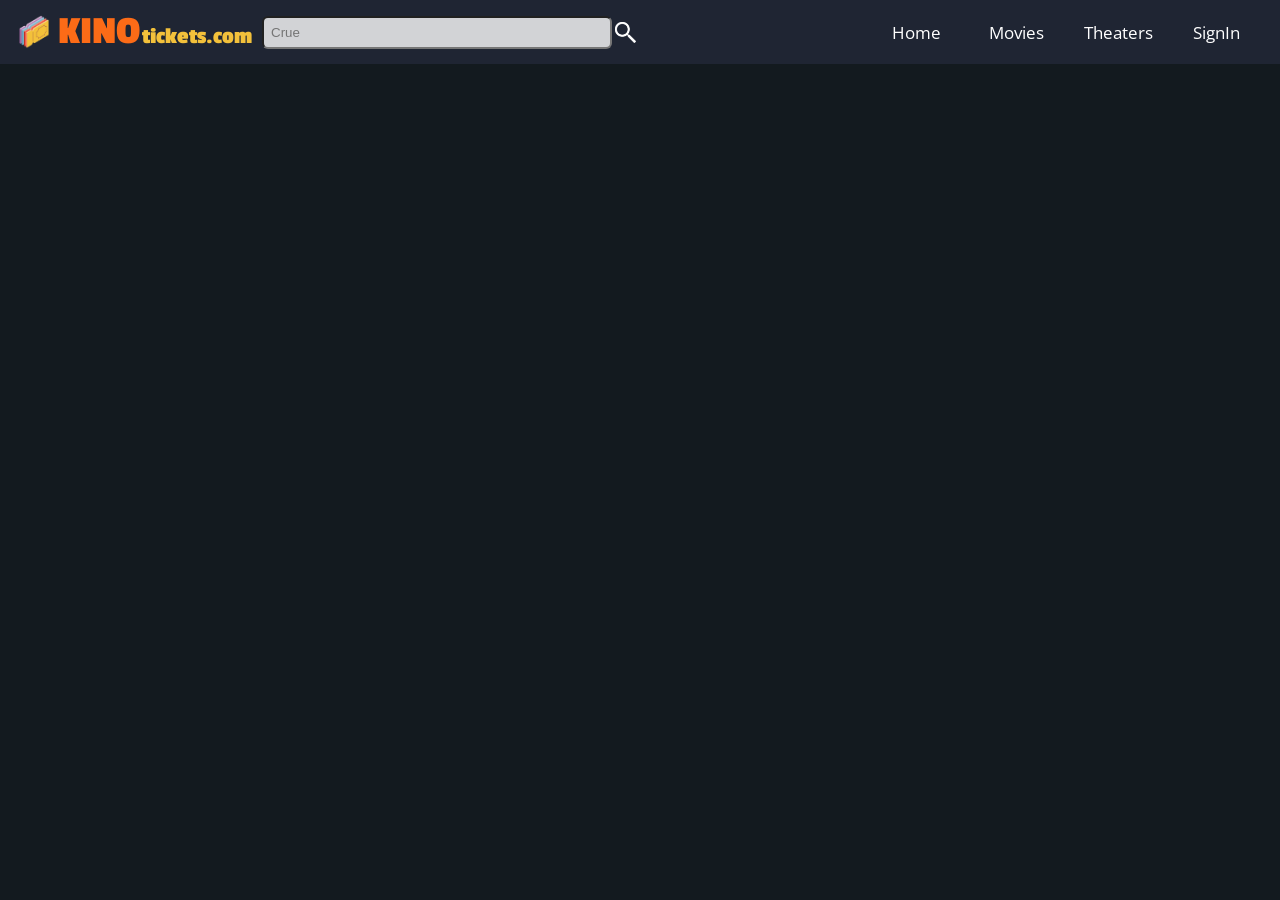
<file: Movie-Frontend/movies/index.html>
<!DOCTYPE html>
<html lang="en">
<head>
    <meta charset="UTF-8">
    <meta http-equiv="X-UA-Compatible" content="IE=edge">
    <meta name="viewport" content="width=device-width, initial-scale=1.0">
    <title>Movie</title>
    <link rel="stylesheet" href="style.css">
    <link rel="icon" type="image/png" href="../assets/logo.png"/>
<!-- --------------------------------- navbar 1------------------------------------------------------ -->
    <link href="https://fonts.googleapis.com/css2?family=Roboto:wght@300&display=swap" rel="stylesheet">
    <link
    href="https://fonts.googleapis.com/css2?family=Dancing+Script&display=swap"
    rel="stylesheet"
  />
  <link rel="preconnect" href="https://fonts.gstatic.com" />
  <link
    href="https://fonts.googleapis.com/css2?family=Open+Sans:ital,wght@1,600&display=swap"
    rel="stylesheet"
  />
  <link rel="preconnect" href="https://fonts.gstatic.com" />
  <link rel="stylesheet" href="https://cdnjs.cloudflare.com/ajax/libs/font-awesome/4.7.0/css/font-awesome.min.css">
<!-- ------------------------------------------------------------------------------------------------ -->
</head>
<body>
<!-- ----------------------------------------------navbar 2 ------------------------------------------ -->
<div class="navbar">
  <div class="left">
    <div class="website_name">
      <span class="logo">
        <img class="image" src="../assets/logo.png" />
      </span>
      <div class="head">
        <h2>KINO</h2>
        <h1>tickets.com</h1>
      </div>
    </div>
    <div class="search">
      <input type="text" placeholder="Search" />
      <img src="../assets/search_logo.png" alt="" class="fa fa-search">
    </input>

  </div>
  </div>
  <div class="right">
    <a href="../index.html" class="home">Home</a>

    <div id="Movie">
    <a href="../default/index.html">Movies</a>
      <div class="sub-menu">
        <ul>
          <li><a href="../default/index.html"> Upcoming</a></li>
          <li><a href="../default/index.html">Top rated</a></li>
          <li><a href="../default/index.html">Now showing</a></li>
        </ul>
        </div>
      </div>

    <div id="theater">
    <a href="../default/index.html">Theaters</a>
      <div class="sub-menu">
        <ul>
          <li><a href="../default/index.html"> Near you</a></li>
          <li><a href="../default/index.html">Top rated</a></li>
          <li><a href="../default/index.html">Cheapest</a></li>
        </ul>
        </div>
        </div>
  
    <div id="signin_link">
    <a href="../authentication/signin.html" >SignIn </a>
      <div class="sub-menu">
      <ul>
        <li><a href="../authentication/signup.html">Register</a> </li>
      </ul>
    </div>
  </div>
  
  <div id="user_logo">
    <a><img src="../assets/user_logo.png" alt="" id="user_logo_img"></a>
    <div class="sub-menu">
      <ul>
        <li><a href="../user/profile.html"> My Profile</a></li>
        <li><a href="../user/booking.html">Bookings</a></li>
        <li><a href="#"class ="logout" onclick = "logout_user()">Log out</a></li>
        </ul>
        </div>
    </div>

  </div>
   <div class="hamburger">
     <img src="../assets/hamburger.png" alt="">
     <div class="sub-menu">
      <ul>
       <li><a href="../index.html"> Home
          
       </a></li>
        <li><div class="dropdown"><a href="../default/index.html">Movie</a>
          <div class="sub_menu">
          <ul>
            <li><a href="#"> Upcoming</a></li>
            <li><a href="#">Top rated</a></li>
            <li><a href="#">Now showing</a></li>
          </ul>
          </div>
        </div></li>
        <li><a href="../default/index.html"> Theaters</a></li>
        <li id="hamburger_signin"><a href="../authentication/signin.html" > SignIn</a></li>
        <ul id="hamburger_after_login">
          <li><a href="../user/profile.html">My Profile</a></li>
          <li><a href="../user/booking.html">My Bookings</a></li>
          <li><a href="#" onclick = "logout_user()">Logout</a></li>
        </ul>
      </ul>
      </div>
   </div>
 </div>
<!-- ------------------------------------navbar 2 end ----------------------------------------------- -->
    <!-- <div class="container">
        <div class="container1250">
        <div class="movie_img">
            <img src="https://image.tmdb.org/t/p/w200/rTh4K5uw9HypmpGslcKd4QfHl93.jpg" alt="">
            <div class="extra">
                <img src="https://image.tmdb.org/t/p/w200/wdrCwmRnLFJhEoH8GSfymY85KHT.png" alt="">
            </div>
        </div>
        <div class="movie_details">
            <div class="heading">
                <h1>Cruella</h1>
                <img src="../assets/star.png" alt="">
                <h2>8.6</h2>
            </div>
            <div class="overview">
                <p>Lorem, ipsum dolor sit amet consectetur adipisicing elit. Repellat tempore eaque quas dolor, consequuntur consectetur, aperiam laborum voluptatem veniam repudiandae temporibus perspiciatis, commodi quisquam deleniti quod amet? Consequuntur labore placeat, perferendis at, nulla, commodi consectetur beatae exercitationem quos repellat dolores!</p>
            </div>
            <div class="book_now">
                <button>Book Now</button>
            </div>
        </div>
    </div>
        <div class="trailer">
            <iframe class="trailer_vid" width="560" height="315" src="https://www.youtube.com/embed/gmRKv7n2If8" title="YouTube video player" frameborder="0" allow="accelerometer; autoplay; clipboard-write; encrypted-media; gyroscope; picture-in-picture" allowfullscreen></iframe>
        </div>
    </div> -->
    <!-- <div class="scroll_container">
        <div class="box">
            <img src="https://image.tmdb.org/t/p/w200/rTh4K5uw9HypmpGslcKd4QfHl93.jpg" alt="">
            <div class="cast_name">
                <h1>Emma Stone</h1>
            </div>
            <div class="cast_character">
                <h1>Character : roulette</h1>
            </div>
        </div>

     </div> -->
    <script src="script.js"></script>
</body>
</html>
</file>
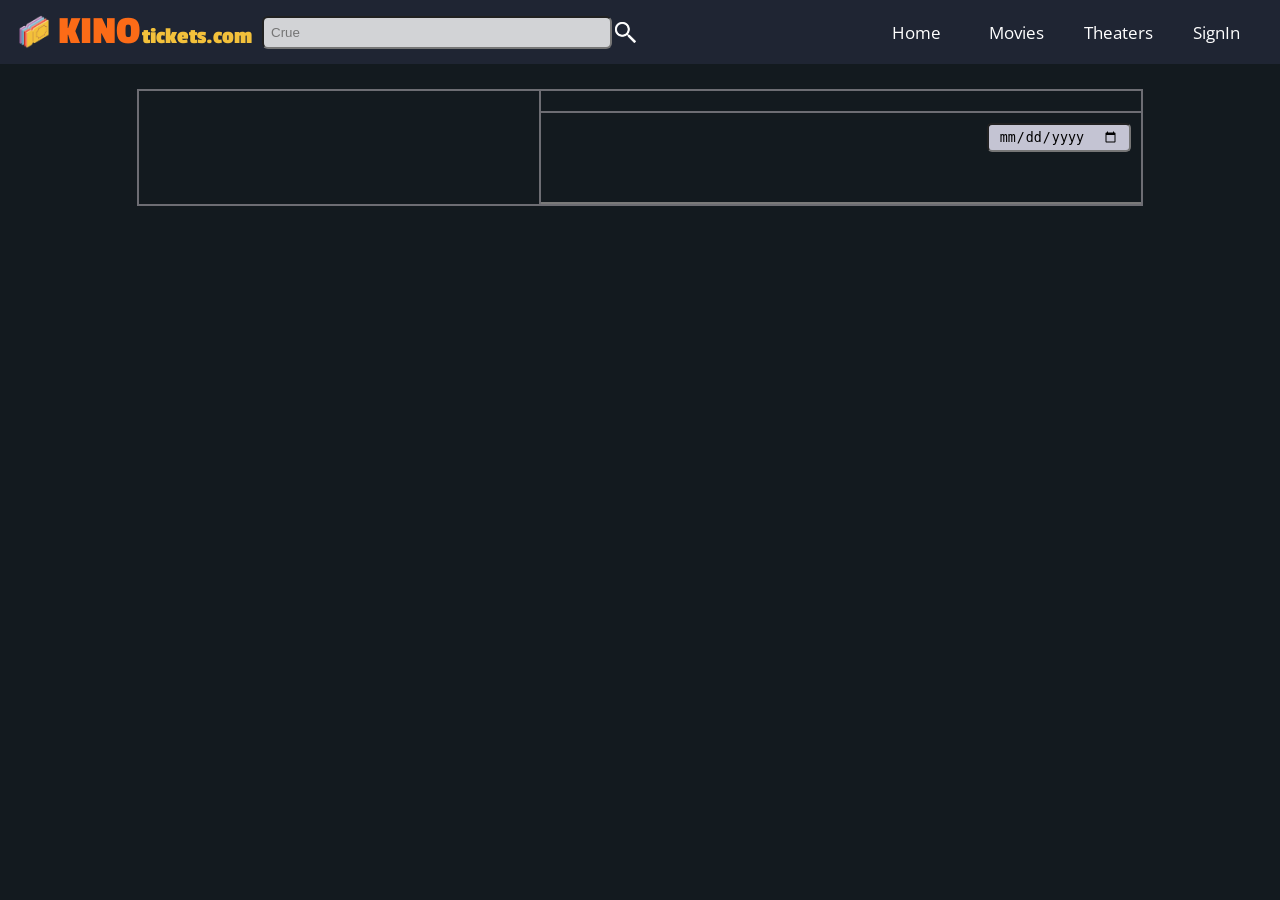
<file: Movie-Frontend/slots/index.html>
<!DOCTYPE html>
<html lang="en">
<head>
    <meta charset="UTF-8">
    <meta http-equiv="X-UA-Compatible" content="IE=edge">
    <meta name="viewport" content="width=device-width, initial-scale=1.0">
    <title>Slots</title>
    <link rel="icon" type="image/png" href="../assets/logo.png"/>
    <link rel="stylesheet" href="style.css">
<!-- ------------------------------------------------------------------------------------------------ -->
<link href="https://fonts.googleapis.com/css2?family=Roboto:wght@300&display=swap" rel="stylesheet">
<link
href="https://fonts.googleapis.com/css2?family=Dancing+Script&display=swap"
rel="stylesheet"
/>
<link rel="preconnect" href="https://fonts.gstatic.com" />
<link
href="https://fonts.googleapis.com/css2?family=Open+Sans:ital,wght@1,600&display=swap"
rel="stylesheet"
/>
<link rel="preconnect" href="https://fonts.gstatic.com" />
<link rel="stylesheet" href="https://cdnjs.cloudflare.com/ajax/libs/font-awesome/4.7.0/css/font-awesome.min.css">
<!-- ------------------------------------------------------------------------------------------------ -->
</head>
<body>
    <div class="loading_image">
        <div class="another_container">
        <!-- <img src="../assets/load_image.gif" alt=""> -->
        <div class="prompt">
            <div class="cross"><img src="../assets/cross.jpg" alt="" id="closebox"></div>
            <img src="../assets/smiley.png" alt="">
            <h1><a href="../authentication/signin.html">Login</a> To Continue</h1>
        </div>
    </div>
    </div>
<!-- ----------------------------------------------navbar 2 ------------------------------------------ -->
<div class="navbar">
    <div class="left">
      <div class="website_name">
        <span class="logo">
          <img class="image" src="../assets/logo.png" />
        </span>
        <div class="head">
          <h2>KINO</h2>
          <h1>tickets.com</h1>
        </div>
      </div>
      <div class="search">
        <input type="text" placeholder="Search" />
        <img src="../assets/search_logo.png" alt="" class="fa fa-search">
      </input>

    </div>
    </div>
    <div class="right">
      <a href="../index.html" class="home">Home</a>

      <div id="Movie">
      <a href="../default/index.html">Movies</a>
        <div class="sub-menu">
          <ul>
            <li><a href="../default/index.html"> Upcoming</a></li>
            <li><a href="../default/index.html">Top rated</a></li>
            <li><a href="../default/index.html">Now showing</a></li>
          </ul>
          </div>
        </div>

      <div id="theater">
      <a href="../default/index.html">Theaters</a>
        <div class="sub-menu">
          <ul>
            <li><a href="../default/index.html"> Near you</a></li>
            <li><a href="../default/index.html">Top rated</a></li>
            <li><a href="../default/index.html">Cheapest</a></li>
          </ul>
          </div>
          </div>
    
      <div id="signin_link">
      <a href="../authentication/signin.html" >SignIn </a>
        <div class="sub-menu">
        <ul>
          <li><a href="../authentication/signup.html">Register</a> </li>
        </ul>
      </div>
    </div>
    
    <div id="user_logo">
      <a><img src="../assets/user_logo.png" alt="" id="user_logo_img"></a>
      <div class="sub-menu">
        <ul>
          <li><a href="../user/profile.html"> My Profile</a></li>
          <li><a href="../user/booking.html">Bookings</a></li>
          <li><a href="#"class ="logout" onclick = "logout_user()">Log out</a></li>
          </ul>
          </div>
      </div>

    </div>
     <div class="hamburger">
       <img src="../assets/hamburger.png" alt="">
       <div class="sub-menu">
        <ul>
         <li><a href="../index.html"> Home
            
         </a></li>
          <li><div class="dropdown"><a href="../default/index.html">Movie</a>
            <div class="sub_menu">
            <ul>
              <li><a href="#"> Upcoming</a></li>
              <li><a href="#">Top rated</a></li>
              <li><a href="#">Now showing</a></li>
            </ul>
            </div>
          </div></li>
          <li><a href="../default/index.html"> Theaters</a></li>
          <li id="hamburger_signin"><a href="../authentication/signin.html" > SignIn</a></li>
          <ul id="hamburger_after_login">
            <li><a href="../user/profile.html">My Profile</a></li>
            <li><a href="../user/booking.html">My Bookings</a></li>
            <li><a href="#" onclick = "logout_user()">Logout</a></li>
          </ul>
        </ul>
        </div>
     </div>
   </div>
<!-- ------------------------------------navbar 2 end ----------------------------------------------- -->
    <div class="container">
        <div class="movie_image">
            <!-- <img src="https://image.tmdb.org/t/p/w200/rTh4K5uw9HypmpGslcKd4QfHl93.jpg" alt=""> -->
        </div>
        <div class="title_and_slot">
            <div class="title">
                <!-- <h1>Cruella</h1> -->
            </div>
            <div class="slot">
                <div class="date">
                    <input type="date">
                </div>
                <div class="no_slots">
                    No Slots Available
                </div>
                <div class="near_dates">
                    <!-- <div class="child_date">
                        20-06-2021
                    </div> -->
                </div>
                <div class="slot_container">
                    <!-- <div class="box">
                        9:00am : 11:00am
                    </div>
                    <div class="box">
                        9:00am : 11:00am
                    </div>
                    <div class="box">
                        9:00am : 11:00am
                    </div>
                    <div class="box">
                        9:00am : 11:00am
                    </div>
                    <div class="box">
                        9:00am : 11:00am
                    </div>
                    <div class="box">
                        9:00am : 11:00am
                    </div>
                    <div class="box">
                        9:00am : 11:00am
                    </div>
                    <div class="box">
                        9:00am : 11:00am
                    </div> -->
                </div>
            <div class="book_now">
                <button class="book_button">Book Now</button>
            </div>
            </div>
        </div>
    </div>
    <script src="script.js"></script>
</body>
</html>
</file>
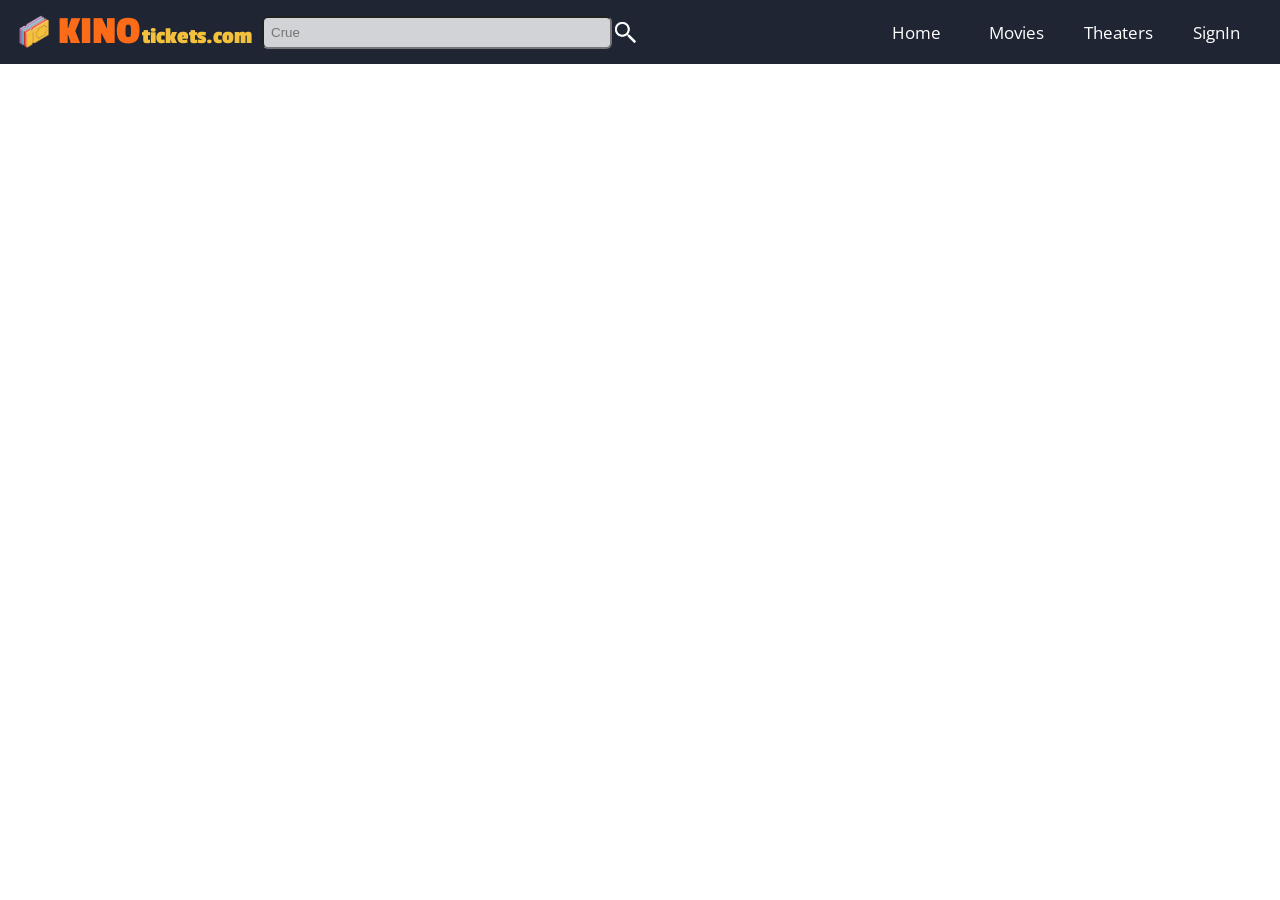
<file: Movie-Frontend/user/booking.html>
<!DOCTYPE html>
<html lang="en">
<head>
    <meta charset="UTF-8">
    <meta http-equiv="X-UA-Compatible" content="IE=edge">
    <meta name="viewport" content="width=device-width, initial-scale=1.0">
    <title>Bookings</title>
    <link rel="icon" type="image/png" href="../assets/logo.png"/>
    <link rel="stylesheet" href="booking.css">
    <link href="https://fonts.googleapis.com/css2?family=Poppins:ital,wght@1,200&display=swap" rel="stylesheet">
    <!-- --------------------------------- navbar 1------------------------------------------------------ -->
    <link href="https://fonts.googleapis.com/css2?family=Roboto:wght@300&display=swap" rel="stylesheet">
    <link
    href="https://fonts.googleapis.com/css2?family=Dancing+Script&display=swap"
    rel="stylesheet"
  />
  <link rel="preconnect" href="https://fonts.gstatic.com" />
  <link
    href="https://fonts.googleapis.com/css2?family=Open+Sans:ital,wght@1,600&display=swap"
    rel="stylesheet"
  />
  <link rel="preconnect" href="https://fonts.gstatic.com" />
  <link rel="stylesheet" href="https://cdnjs.cloudflare.com/ajax/libs/font-awesome/4.7.0/css/font-awesome.min.css">
<!-- ------------------------------------------------------------------------------------------------ -->
</head>
<body>
    <!-- ----------------------------------------------navbar 2 ------------------------------------------ -->
<div class="navbar">
    <div class="left">
      <div class="website_name">
        <span class="logo">
          <img class="image" src="../assets/logo.png" />
        </span>
        <div class="head">
          <h2>KINO</h2>
          <h1>tickets.com</h1>
        </div>
      </div>
      <div class="search">
        <input type="text" placeholder="Search" />
        <img src="../assets/search_logo.png" alt="" class="fa fa-search">
      </input>

    </div>
    </div>
    <div class="right">
      <a href="../index.html" class="home">Home</a>
  
      <div id="Movie">
      <a href="../default/index.html">Movies</a>
        <div class="sub-menu">
          <ul>
            <li><a href="../default/index.html"> Upcoming</a></li>
            <li><a href="../default/index.html">Top rated</a></li>
            <li><a href="../default/index.html">Now showing</a></li>
          </ul>
          </div>
        </div>
  
      <div id="theater">
      <a href="../default/index.html">Theaters</a>
        <div class="sub-menu">
          <ul>
            <li><a href="../default/index.html"> Near you</a></li>
            <li><a href="../default/index.html">Top rated</a></li>
            <li><a href="../default/index.html">Cheapest</a></li>
          </ul>
          </div>
          </div>
    
      <div id="signin_link">
      <a href="../authentication/signin.html" >SignIn </a>
        <div class="sub-menu">
        <ul>
          <li><a href="../authentication/signup.html">Register</a> </li>
        </ul>
      </div>
    </div>
    
    <div id="user_logo">
      <a><img src="../assets/user_logo.png" alt="" id="user_logo_img"></a>
      <div class="sub-menu">
        <ul>
          <li><a href="../user/profile.html"> My Profile</a></li>
          <li><a href="../user/booking.html">Bookings</a></li>
          <li><a href="#"class ="logout" onclick = "logout_user()">Log out</a></li>
          </ul>
          </div>
      </div>
  
    </div>
     <div class="hamburger">
       <img src="../assets/hamburger.png" alt="">
       <div class="sub-menu">
        <ul>
         <li><a href="../index.html"> Home
            
         </a></li>
          <li><div class="dropdown"><a href="../default/index.html">Movie</a>
            <div class="sub_menu">
            <ul>
              <li><a href="#"> Upcoming</a></li>
              <li><a href="#">Top rated</a></li>
              <li><a href="#">Now showing</a></li>
            </ul>
            </div>
          </div></li>
          <li><a href="../default/index.html"> Theaters</a></li>
          <li id="hamburger_signin"><a href="../authentication/signin.html" > SignIn</a></li>
          <ul id="hamburger_after_login">
            <li><a href="../user/profile.html">My Profile</a></li>
            <li><a href="../user/booking.html">My Bookings</a></li>
            <li><a href="#" onclick = "logout_user()">Logout</a></li>
          </ul>
        </ul>
        </div>
     </div>
   </div>
  <!-- ------------------------------------navbar 2 end ----------------------------------------------- -->
    <!-- <h1>Booking</h1> -->
    <!-- <div class="container">
        <div class="heading">
            <h1>Bookings</h1>
        </div>
       <div class="ticket">
           <div class="movie_image">
               <img src="https://image.tmdb.org/t/p/w200/rTh4K5uw9HypmpGslcKd4QfHl93.jpg" alt="">
           </div>
           <div class="details">
               <div class="status">
                   <img src="../assets/booked_logo.png" alt="" class="booked_image">
                   <img src="../assets/failed_logo.png" alt="" class="failed_image">
               </div>
               <div class="show_details">
                   <ul>
                       <li>Movie : Cruella</li>
                       <li>Date : 02-07-2021</li>
                       <li>Time : 11:50pm - 2:00am</li>
                       <li>Seats : A1, A2, A3</li>
                   </ul>
               </div>
           </div>
       </div>

       
    </div> -->
    <!-- <div class="no_bookings">
      <div class="sad_face">
        <img src="../assets/smiley.png" alt="">
      </div>
      <div class="no_book_message">
        <h1>No Bookings</h1>
        <a href="">Book Now</a>
      </div>
    </div> -->
    <script src="booking.js"></script>
</body>
</html>
</file>
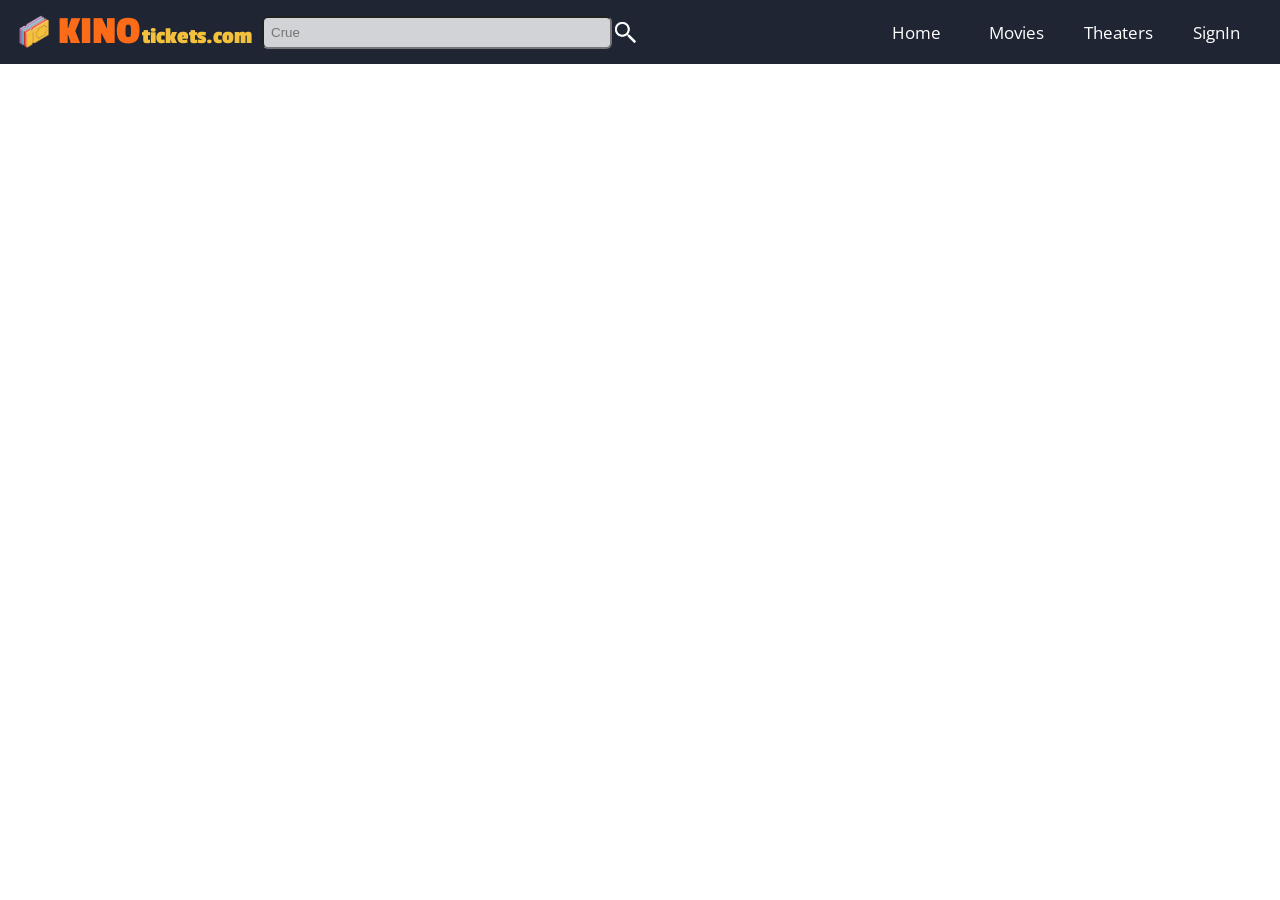
<file: Movie-Frontend/user/profile.html>
<!DOCTYPE html>
<html lang="en">
<head>
    <meta charset="UTF-8">
    <meta http-equiv="X-UA-Compatible" content="IE=edge">
    <meta name="viewport" content="width=device-width, initial-scale=1.0">
    <title>Profile</title>
    <link rel="icon" type="image/png" href="../assets/logo.png"/>
    <link rel="stylesheet" href="profile.css">
    <link href="https://fonts.googleapis.com/css2?family=Poppins:ital,wght@1,200&display=swap" rel="stylesheet">
<!-- -------------------------------------------------navbar 1 -------------------------------------- -->
<link
href="https://fonts.googleapis.com/css2?family=Dancing+Script&display=swap"
rel="stylesheet"
/>
<link rel="preconnect" href="https://fonts.gstatic.com" />
<link
href="https://fonts.googleapis.com/css2?family=Open+Sans:ital,wght@1,600&display=swap"
rel="stylesheet"
/>
<link rel="preconnect" href="https://fonts.gstatic.com" />
<link rel="stylesheet" href="https://cdnjs.cloudflare.com/ajax/libs/font-awesome/4.7.0/css/font-awesome.min.css">
<!-- -------------------------------------------navbar 1 end ----------------------------------------- -->
</head>
<body>
<!-- ----------------------------------------------navbar 2 ------------------------------------------ -->
    <div class="navbar">
        <div class="left">
          <div class="website_name">
            <span class="logo">
              <img class="image" src="../assets/logo.png" />
            </span>
            <div class="head">
              <h2>KINO</h2>
              <h1>tickets.com</h1>
            </div>
          </div>
          <div class="search">
            <input type="text" placeholder="Search" />
            <img src="../assets/search_logo.png" alt="" class="fa fa-search">
          </input>
    
        </div>
        </div>
        <div class="right">
          <a href="../index.html" class="home">Home</a>
      
          <div id="Movie">
          <a href="../default/index.html">Movies</a>
            <div class="sub-menu">
              <ul>
                <li><a href="../default/index.html"> Upcoming</a></li>
                <li><a href="../default/index.html">Top rated</a></li>
                <li><a href="../default/index.html">Now showing</a></li>
              </ul>
              </div>
            </div>
      
          <div id="theater">
          <a href="../default/index.html">Theaters</a>
            <div class="sub-menu">
              <ul>
                <li><a href="../default/index.html"> Near you</a></li>
                <li><a href="../default/index.html">Top rated</a></li>
                <li><a href="../default/index.html">Cheapest</a></li>
              </ul>
              </div>
              </div>
        
          <div id="signin_link">
          <a href="../authentication/signin.html" >SignIn </a>
            <div class="sub-menu">
            <ul>
              <li><a href="../authentication/signup.html">Register</a> </li>
            </ul>
          </div>
        </div>
        
        <div id="user_logo">
          <a><img src="../assets/user_logo.png" alt="" id="user_logo_img"></a>
          <div class="sub-menu">
            <ul>
              <li><a href="../user/profile.html"> My Profile</a></li>
              <li><a href="../user/booking.html">Bookings</a></li>
              <li><a href="#"class ="logout" onclick = "logout_user()">Log out</a></li>
              </ul>
              </div>
          </div>
      
        </div>
         <div class="hamburger">
           <img src="../assets/hamburger.png" alt="">
           <div class="sub-menu">
            <ul>
             <li><a href="../index.html"> Home
                
             </a></li>
              <li><div class="dropdown"><a href="../default/index.html">Movie</a>
                <div class="sub_menu">
                <ul>
                  <li><a href="#"> Upcoming</a></li>
                  <li><a href="#">Top rated</a></li>
                  <li><a href="#">Now showing</a></li>
                </ul>
                </div>
              </div></li>
              <li><a href="../default/index.html"> Theaters</a></li>
              <li id="hamburger_signin"><a href="../authentication/signin.html" > SignIn</a></li>
              <ul id="hamburger_after_login">
                <li><a href="../user/profile.html">My Profile</a></li>
                <li><a href="../user/booking.html">My Bookings</a></li>
                <li><a href="#" onclick = "logout_user()">Logout</a></li>
              </ul>
            </ul>
            </div>
         </div>
       </div>
<!-- ------------------------------------navbar 2 end ----------------------------------------------- -->
    
    <!-- <div class="container">
      <div class="user_logo">
          <img src="../assets/user_logo.png" alt="">
      </div>
      <div class="details">
          <div class="row">
              <div class="category">Name :</div>
              <div class="value">Harsh Mishra</div>
          </div>
          <div class="row">
              <div class="category">Email :</div>
              <div class="value">xyz@gmail.com</div>
          </div>
          <div class="row">
              <div class="category">Contact :</div>
              <div class="value">0123456789</div>
          </div>

      </div>
      <div class="change_password">
          <div class="heading">
              <h1>Reset Password</h1>
          </div>
          <div class="password_row">
            <div class="password_category">Old Password :</div>
            <input type="password" class="password_value">
        </div>
          <div class="password_row">
            <div class="password_category">New Password :</div>
            <input type="password" class="password_value">
        </div>
        <div class="submit">
            <button>Reset</button>
        </div>
      </div>
    </div> -->
<script src="profile.js"></script>
</body>
</html>
</file>
<file: Movie-Frontend/movies/style.css>
/* ----------------------------navbar font --------------------------------------------------------- */
@import url('https://fonts.googleapis.com/css2?family=Passion+One&display=swap');
/* -----------------------navbar font end---------------------------------------------------------- */
*{
    margin: 0px;
    padding: 0px;
}
body{
    /* height: 100vh; */
    min-height: 100vh;
    /* background-color: #272727; */
    background-color: #131a1f;
    display: flex;
    flex-direction: column;
    /* justify-content: center; */
    align-items: center;
}

/* --------------------------------------- navbar 1 -------------------------------------------------- */
.navbar{
  width: 100%;
  /* height: 70px; */
  padding-top: 10px;
  padding-bottom: 10px;
  /* border: 2px solid red; */
  background-color: rgb(31, 37, 51);
  display: flex;
}
.left{
  width: 60%;
  /* border: 2px solid red; */
  display: flex;
  align-items: center;
}
.website_name{
  display:flex;
  color: #c9c1f0;
  margin-left: 14px;
}
.logo{
  /* border: 2px solid green; */
  width: 40px;
  display: flex;
  align-items: center;
}
.logo .image{
width: 100%;
 
 }
.head {
  display:flex;
  justify-content: center;
  align-items: center;
}
 .head h2{
  /* right:0px; */
  font-family: 'Passion One', cursive;
  /* margin-top: 0px; */
  font-size: 40px;
  color:rgb(252, 107, 23);
  margin-left: 4px;
}
 .head h1{
   margin-left: 2px;
   font-family: 'Passion One', cursive;
   margin-top: 9px;
   color: #f3c13b;
   font-size: 23px;
}

.search{
  display:flex;
  width: 50%;
  align-items: center;
  /* margin-left: 200px; */

}
.search input{
  width: 100%;
  padding: 7px;
  /* box-sizing: border-box; */
  border-radius: 6px;
  margin-left: 10px;
  background-color: rgba(255,255,255,0.8);
  /* background-color: #dce4e1; */
}
.fa{
 cursor:pointer; 
 /* font-size:40px; */
 filter: invert(1);
 /* border: 2px solid red; */
 width: 21px;
 margin-left: 3px;
}

.right{
  width: 40%;
  /* border: 2px solid yellow; */
  display: flex;
  justify-content: flex-end;
  align-items: center;
}
.right a{
 text-decoration: none;
   color: #ffffff;
 ;
 margin-right: 40px;
 font-family: 'Open Sans', sans-serif;
 font-size: 17px;
}
.slider_parent{
  margin-top: 20px;
  margin-bottom: 20px;
display: flex;
justify-content: center;
/* background-color: rgb(255, 255, 255,0.2); */
}
.hamburger{
  display: none;
  width: 20%;
  /* border: 2px solid brown; */
  justify-content: flex-end;
  align-items: center;
}
.hamburger img{
  margin-right: 15px;
  width: 30px;
  height: 30px;
}
/* #signin_link{
  
} */
#user_logo{
  display: none;
}
#user_logo_img{
  margin-top: 5px;
  width: 33px;
}
/* -----------------------------navbar 1 end ------------------------------------------------------- */

.container
{
    width: 90%;
    margin-top: 20px;
    /* height: 100%; */
    border: 2px solid #847a7a;
    display: flex;
}
.container1250{
    /* border: 2px solid red; */
    display: flex;
}
.movie_img{
/* border: 2px solid green; */
/* margin-left: 10px; */
display: flex;
}
.movie_img img{
    width: 400px;
}
.extra{
    /* border: 2px solid blue; */
    display: none;
    width: 100%;
}
.movie_details{
    border-left: 2px solid #847a7a;
    padding: 20px;
    box-sizing: border-box;
    /* width: 30%; */
}
.heading{
    display: flex;
    align-items: center;
}
.heading img{
    width: 15px;
    height: 15px;
    margin-left: 10px;
}
.heading h1{
 color:  white;
}
.heading h2{
 color:  #b8a9a9;
 /* font-size: 19px; */
}
.overview{
    margin-top: 10px;
}
.overview p{
    color: white;
    font-family: 'Roboto', sans-serif;
    text-align: left;
}
.book_now{
    /* border: 2px solid red; */
    text-align: center;
    margin-top: 20px;
}
.book_now button{
    width: 150px;
    /* height: 25px; */
    font-size: 20px;
    padding: 2px;
    background-color: #7eb0c7;
    box-shadow: 4px 4px 4px #594e4e;
    border-radius: 6px;
}
.trailer{
    border-left: 2px solid #847a7a;
    padding: 20px;
    box-sizing: border-box;
}
.trailer_vid{
    /* width: 300px;
    height: 200px; */
}




.scroll_container{
    /* border: 2px solid red; */
    display: flex;
    justify-content: flex-start;
    align-items: flex-start;
    align-content: flex-start;
    padding-top: 20px;
    padding-bottom: 20px;
    overflow-x: scroll;
    /* overflow-y: scroll; */
    /* height: 400px; */
    /* width: 1200px; */
    width: 80%;
    background-color: rgb(173,173,173,0.6);
    box-shadow:  30px 0px 30px #6f6a6a;
    /* box-shadow:  -30px 0px 30px grey; */
    border-radius: 10px;
    margin-top: 30px;
    margin-bottom: 70px;
    /* background-color: white; */
}

.box{
    min-width:200px;
    width: 200px;
    /* height: auto; */
    border: 2px solid #565656;
    margin-left: 5px;
    margin-right: 5px;
    display: flex;
    flex-direction: column;
    background-color: #d8d8d8;
}

.box img{
    width: 100%;
    /* width: 100px; */
    /* height: 400px; */
}
/* .cast_name{
    border: 2px solid red;
} */
.cast_name h1{
    font-size: 15px;
    text-align: center;
}
/* .cast_character{
    border: 2px solid red;
} */
.cast_character h1{
    text-align: center;
    font-size: 12px;
}

.scroll_container::-webkit-scrollbar{
    height: 10px;
    width: 0px;
}
.scroll_container::-webkit-scrollbar-thumb {
    /* width: 10px; */
    background:#8f8f8f; 
    border-radius: 10px;
  }
.scroll_container::-webkit-scrollbar-thumb:hover {
    /* width: 10px; */
    background:#a79b9b;
  }

  @media (min-width: 0px) and (max-width: 1460px)
  {
    .movie_img img{
        width: 20vw;
    }
    /* .trailer_vid{
        width: 40vw;
        height: 22.4vw;
    } */
    /* .overview p{
     font-size: 1vw;
    } */
  }
  @media (min-width: 0px) and (max-width: 1278px)
  {
    .container
    {
     flex-direction: column;
    }
    .trailer{
        display: flex;
        justify-content: center;
        border-left: none;
    }
    .container1250{
        border-bottom: 2px solid #847a7a;
    }
  }
  @media (min-width: 0px) and (max-width: 862px)
  {
   .overview p{
       font-size: 12px;
   }

  }
  @media (min-width: 0px) and (max-width: 740px)
  {
    .container1250{
        flex-direction: column;
    }
    .movie_img img{
        width: 150px;

    }
    .movie_img{
        border-bottom: 2px solid #847a7a;
        display: flex;
        /* box-sizing: border-box; */
        background-color: #6e6e6e;
    }
    .extra{
        display: flex;
        justify-content: center;
        align-items: center;
    }
    .movie_details{
        border-left: none;
    }
  }
  @media (min-width: 0px) and (max-width: 682px)
  {
    .trailer_vid{
        width: 80vw;
        height: 44.8vw;
    }
  }
  @media (min-width: 0px) and (max-width: 360px)
  {
    .extra img{
        width: 30vw;
    }
  }
  @media (min-width: 0px) and (max-width: 319px)
  {
    .extra{
        display: none;
    }
    .movie_img{
        background-color: transparent;
    }
  }
  @media (min-width: 0px) and (max-width: 1300px)
  {
    .box{
        min-width: 100px;
        width: 100px;
        height: 200px;
    }
    .cast_name h1{
        font-size: 13px;
    }
    .cast_character h1{
        font-size: 10px;
    }
  }
/* ---------------------------------------navbar 2 -------------------------------------------------- */
@media (min-width: 0px) and (max-width: 1000px)
{
  .right{
    display: none;
  }
  .left{
   width: 80%;
  }
  .hamburger{
    display: flex;
  }
  .sub-menu{
    display: none;
    background-color: rgba(31, 37, 51,0.7);
    }
    
    .hamburger:hover .sub-menu{
      display: block;
      position: absolute;
      list-style: none;
      margin-top: 16.8em;
      margin-left: -15px;
    }
    
    .hamburger:hover .sub-menu ul{
    list-style: none;
    display: block;
    }
    
    .hamburger:hover .sub-menu ul li{
      width: 150px;
      margin: 10px;
      padding: 10px;
      border-bottom: 1px solid wheat;
    }
    
    .hamburger:hover .sub-menu ul li:last-child{
      border-bottom: none;
    }
    .hamburger:hover .sub-menu ul li :first-child{
      margin-top: 0;
    }
    .hamburger:hover .sub-menu ul li a:hover{
      color: wheat;
    }
    .hamburger:hover .sub-menu ul li a{
      color: white;
      text-decoration: none;
    }

    .sub_menu{
      display: none;
      background-color:  rgba(31, 37, 51,0.7);
    }

    .dropdown a:hover .sub_menu{
      display: list-item;
      position: absolute;
    }
}
/* --------------------------------------------navbar 2 end--------------------------------------------- */

/* --------------------------------------navbar 3 --------------------------------------------------- */
@media (min-width: 0px) and (max-width: 500px)
{
  .website_name{
    margin-left: 4px;
  }
  .logo{
    /* border: 2px solid green; */
    width: 30px;
  }
  .head h2{
    font-size: 25px;
  }
   .head h1{
     margin-top: 9px;
     font-size: 15px;
  }
}
@media (min-width: 0px) and (max-width: 350px)
{

  .logo{
    /* border: 2px solid green; */
    width: 20px;
  }
  .head h2{
    font-size: 20px;
  }
   .head h1{
     margin-top: 6px;
     font-size: 10px;
  }
}
/* -------------------------------------- navbar 3 end ---------------------------------------------- */

/* ----------------------------------------------navbar 4 ------------------------------------------ */
/* signin */
.sub-menu{
  display: none;
  background-color: rgba(31, 37, 51,0.7);
  z-index: 1;
  }
  
  #signin_link:hover .sub-menu{
    display: block;
    position: absolute;
    list-style: none;
    /* margin-top: 15px; */
    margin-left: -15px;
  }
  
  #signin_link:hover .sub-menu ul{
  list-style: none;
  display: block;
  }
  
  #signin_link:hover .sub-menu ul li{ 
    width: 150px;
    margin: 10px;
    padding: 10px;
    border-bottom: 1px solid wheat;
  }
  #signin_link:hover .sub-menu ul li:last-child{
    border-bottom: none;
  }
  #signin_link:hover .sub-menu ul li :first-child{
    margin-top: 0;
  }
  #signin_link:hover .sub-menu ul li a:hover{
    color: wheat;
  }
  
  /* theater */
  
  .sub-menu{
    display: none;
    background-color: rgba(31, 37, 51,0.7);
    }
    
    #theater:hover .sub-menu{
      display: block;
      position: absolute;
      list-style: none;
      /* margin-top: 15px; */
      margin-left: -15px;
      z-index: 1;
    }
    
    #theater:hover .sub-menu ul{
    list-style: none;
    display: block;
    }
    
    #theater:hover .sub-menu ul li{
      width: 150px;
      margin: 10px;
      padding: 10px;
      border-bottom: 1px solid wheat;
    }
    
    #theater:hover .sub-menu ul li:last-child{
      border-bottom: none;
    }
    #theater:hover .sub-menu ul li :first-child{
      margin-top: 0;
    }
    #theater:hover .sub-menu ul li a:hover{
      color: wheat;
    }
  
    /* Movie */
  
  
  .sub-menu{
    display: none;
    background-color: rgba(31, 37, 51,0.7);
    }
    
    #Movie:hover .sub-menu{
      display: block;
      position: absolute;
      list-style: none;
      /* margin-top: 15px; */
      margin-left: -15px;
      z-index: 1;
    }
    
    #Movie:hover .sub-menu ul{
    list-style: none;
    display: block;
    }
    
    #Movie:hover .sub-menu ul li{
      width: 150px;
      margin: 10px;
      padding: 10px;
      border-bottom: 1px solid wheat;
    }
    
    #Movie:hover .sub-menu ul li:last-child{
      border-bottom: none;
    }
    #Movie:hover .sub-menu ul li :first-child{
      margin-top: 0;
    }
    #Movie:hover .sub-menu ul li a:hover{
      color: wheat;
    }
  
    /* User-logo */
  
    .sub-menu{
      display: none;
      background-color: rgba(31, 37, 51,0.7);
      }
      
      #user_logo:hover .sub-menu{
        display: block;
        position: absolute;
        list-style: none;
        /* margin-top: 15px; */
        /* width: 80px; */
        margin-left: -125px;
        z-index: 1;
      }
      
      #user_logo:hover .sub-menu ul{
      list-style: none;
      display: block;
      }
      
      #user_logo:hover .sub-menu ul li{
        width: 150px;
        margin: 10px;
        padding: 10px;
        border-bottom: 1px solid wheat;
      }
      
      #user_logo:hover .sub-menu ul li:last-child{
        border-bottom: none;
      }
      #user_logo:hover .sub-menu ul li :first-child{
        margin-top: 0;
      }
      #user_logo:hover .sub-menu ul li a:hover{
        color: wheat;
      }
  
      /* hamburger */
  
      .home{
        padding: 5px 8px 5px 8px;
      }
     #hamburger_after_login{
        display: none;
     }
/* -------------------------------------- navbar 4 end ---------------------------------------------- */
</file>
<file: Movie-Frontend/slots/style.css>
/* ----------------------------navbar font --------------------------------------------------------- */
@import url('https://fonts.googleapis.com/css2?family=Passion+One&display=swap');
/* -----------------------navbar font end---------------------------------------------------------- */
*{
    margin : 0px;
    padding : 0px
}
body{
    height: 100vh;
    min-height: 100vh;
    display: flex;
    /* justify-content: center; */
    flex-direction: column;
    align-items: center;
    /* flex-direction: column; */
    background-color: #131a1f;
}

/* --------------------------------------- navbar 1 -------------------------------------------------- */
.navbar{
  width: 100%;
  /* height: 70px; */
  padding-top: 10px;
  padding-bottom: 10px;
  /* border: 2px solid red; */
  background-color: rgb(31, 37, 51);
  display: flex;
}
.left{
  width: 60%;
  /* border: 2px solid red; */
  display: flex;
  align-items: center;
}
.website_name{
  display:flex;
  color: #c9c1f0;
  margin-left: 14px;
}
.logo{
  /* border: 2px solid green; */
  width: 40px;
  display: flex;
  align-items: center;
}
.logo .image{
width: 100%;
 
 }
.head {
  display:flex;
  justify-content: center;
  align-items: center;
}
 .head h2{
  /* right:0px; */
  font-family: 'Passion One', cursive;
  /* margin-top: 0px; */
  font-size: 40px;
  color:rgb(252, 107, 23);
  margin-left: 4px;
}
 .head h1{
   margin-left: 2px;
   font-family: 'Passion One', cursive;
   margin-top: 9px;
   color: #f3c13b;
   font-size: 23px;
}

.search{
  display:flex;
  width: 50%;
  align-items: center;
  /* margin-left: 200px; */

}
.search input{
  width: 100%;
  padding: 7px;
  /* box-sizing: border-box; */
  border-radius: 6px;
  margin-left: 10px;
  background-color: rgba(255,255,255,0.8);
  /* background-color: #dce4e1; */
}
.fa{
 cursor:pointer; 
 /* font-size:40px; */
 filter: invert(1);
 /* border: 2px solid red; */
 width: 21px;
 margin-left: 3px;
}

.right{
  width: 40%;
  /* border: 2px solid yellow; */
  display: flex;
  justify-content: flex-end;
  align-items: center;
}
.right a{
 text-decoration: none;
   color: #ffffff;
 ;
 margin-right: 40px;
 font-family: 'Open Sans', sans-serif;
 font-size: 17px;
}
.slider_parent{
  margin-top: 20px;
  margin-bottom: 20px;
display: flex;
justify-content: center;
/* background-color: rgb(255, 255, 255,0.2); */
}
.hamburger{
  display: none;
  width: 20%;
  /* border: 2px solid brown; */
  justify-content: flex-end;
  align-items: center;
}
.hamburger img{
  margin-right: 15px;
  width: 30px;
  height: 30px;
}
/* #signin_link{
  
} */
#user_logo{
  display: none;
}
#user_logo_img{
  margin-top: 5px;
  width: 33px;
}
/* -----------------------------navbar 1 end ------------------------------------------------------- */

/* ------------------------------------------------------------------------------------------------- */
.loading_image{
  position: absolute;
  height: 100%;
  width: 100%;
  top: 0px;
  display: none;
  z-index: 5;
}
.another_container::before{
  background-color: black;
  position: absolute;
  height: 100%;
  width: 100%;
  content: "";
  z-index: -1;
  opacity: 0.5;
}

.another_container{
  position: relative;
  height: 100%;
  /* background-color: black; */
  display: flex;
  justify-content: center;
  align-items: center;
}
.prompt{
  padding: 20px;
  padding-top: 0px;
  text-align: center;
  background-color: #8e8ea9;
  border-radius: 10px;
  position: relative;
}
.prompt img{
  width: 200px;
}
.prompt h1{
  color: white;
  font-size: 25px;
}
.prompt a{
  color: white;
  /* text-decoration: none; */
}
.cross{
  position: absolute;
  top: 2px;
  right: 2px;
  /* border: 2px solid yellow; */
  display: flex;
  justify-content: flex-end;
}
.cross img{
  width: 30px;
}
/* ------------------------------------------------------------------------------------------------- */


.container{
    margin-top: 25px;
    /* width: 90%; */
    border: 2px solid #6d6d73;
    /* height: 500px; */
    display: flex;
    /* flex-direction: column; */
}
.movie_image{
    /* border: 2px solid green; */
    width: 400px;
}
.extra{
    /* border: 2px solid blue; */
    display: none;
    width: 100%;
}
.movie_image img{
    width: 100%;
    /* height: 100%; */
}
.title_and_slot{
    width: 600px;
    border-left: 2px solid #6d6d73;
    /* position: relative; */
    /* background-color: black; */
    /* background-color: #292b2e; */
    /* flex-direction: column; */
}
.title{
    /* height: 50px; */
    padding: 10px;
    border-bottom: 2px solid #6d6d73;
    /* border: 2px solid #6d6d73; */
    text-align: center;

}
.title h1{
    color: white;
    /* font-size: 23px; */
}
.slot{
    /* border: 2px solid green; */
    /* height: 400px; */
}
.date{
    /* border: 2px solid yellow; */
    display: flex;
    justify-content: flex-end;
    padding: 10px;
}
.date input{
    background-color: #c4c4d3;
    height: 25px;
    padding-left: 10px;
    padding-right: 10px;
    border-radius: 5px;
}
.slot_container{
    /* border: 2px solid yellow; */
    /* display: flex; */
    padding: 20px;
    /* flex-wrap: wrap; */
    /* justify-content: center; */
    display: none;
    border-bottom: 2px solid #7a7a7a;
}
.slot_holder{
    /* border: 2px solid brown; */
    display: flex;
    /* padding: 20px; */
    flex-wrap: wrap;
    justify-content: center;
}

.box{
    /* color: #a8a8a8; */
    color: #f1eeee;
    /* border: 2px solid #7a7a7a; */
    border: 2px solid #8ba28c;
    /* border: 2px solid rgb(124, 136, 124); */
    padding: 10px;
    margin: 10px;
    border-radius: 5px;
}
.box:hover{
    cursor: pointer;
}
.missed_show{
    border: 2px solid #7a7a7a;
    color: #a8a8a8;
}
.no_slots{
    /* border: 2px solid yellow; */
    text-align: center;
    color: white;
    padding: 20px;
    font-size: 20px;
    display: none;
}
.near_dates{
    /* border: 2px solid red; */
    display: flex;
    flex-wrap: wrap;
    padding: 20px;
    /* position: absolute; */
    bottom: 0px;
    justify-content: center;
    /* width: 100%; */
    border-bottom: 2px solid #7a7a7a;
}
.child_date{
    border: 2px solid green;
    color: white;
    padding: 10px;
    margin: 10px;
}
.child_date:hover{
cursor: pointer;
}
.not_available{
    border: 2px solid #ae0404;
}
.book_now{
    /* border: 2px solid blue; */
    text-align: center;
    padding: 20px;
    display: none;
}
.book_button{
    width: 200px;
    height: 40px;
    font-size: 20px;
    background-color: #727579;

}
.active{
    background-color: #cfdbec;
}
.selected{
    background-color: blue;
}



@media (min-width: 0px) and (max-width: 1100px)
{
    .movie_image{
        /* border: 2px solid green; */
        width: 30vw;
        /* height: 40vw; */
    }
}
@media (min-width: 0px) and (max-width: 950px)
{
  .container{
      flex-direction: column;
  }
  .movie_image{
    /* border: 2px solid green; */
    width: 100%;
    /* border: 2px solid red; */
    border-bottom: 2px solid #6d6d73;
    display: flex;
    background-color: #6e6e6e;
    /* height: 40vw; */
}
.movie_image img{
    width: 150px;
    /* height: 100%; */
}
.title_and_slot{
    border-left: none;
}
.extra{
    display: flex;
    justify-content: center;
    align-items: center;
}
}
@media (min-width: 0px) and (max-width: 700px)
{

    .title_and_slot{
        width: 90vw;
    }
    .child_date{
        padding: 10px;
        margin: 10px;
        font-size: 13px;
    }
    .near_dates{
        padding: 5px;
    }
    .box{
        font-size: 13px;
    }

}
@media (min-width: 0px) and (max-width: 350px)
{
    .box{
        font-size: 11px;
    }
}
@media (min-width: 0px) and (max-width: 410px)
{
    .extra img{
        width: 30vw;
    }
}

/* ---------------------------------------navbar 2 -------------------------------------------------- */
@media (min-width: 0px) and (max-width: 1000px)
{
  .right{
    display: none;
  }
  .left{
   width: 80%;
  }
  .hamburger{
    display: flex;
  }
  .sub-menu{
    display: none;
    background-color: rgba(31, 37, 51,0.7);
    }
    
    .hamburger:hover .sub-menu{
      display: block;
      position: absolute;
      list-style: none;
      margin-top: 16.8em;
      margin-left: -15px;
    }
    
    .hamburger:hover .sub-menu ul{
    list-style: none;
    display: block;
    }
    
    .hamburger:hover .sub-menu ul li{
      width: 150px;
      margin: 10px;
      padding: 10px;
      border-bottom: 1px solid wheat;
    }
    
    .hamburger:hover .sub-menu ul li:last-child{
      border-bottom: none;
    }
    .hamburger:hover .sub-menu ul li :first-child{
      margin-top: 0;
    }
    .hamburger:hover .sub-menu ul li a:hover{
      color: wheat;
    }
    .hamburger:hover .sub-menu ul li a{
      color: white;
      text-decoration: none;
    }

    .sub_menu{
      display: none;
      background-color:  rgba(31, 37, 51,0.7);
    }

    .dropdown a:hover .sub_menu{
      display: list-item;
      position: absolute;
    }
}
/* --------------------------------------------navbar 2 end--------------------------------------------- */

/* --------------------------------------navbar 3 --------------------------------------------------- */
@media (min-width: 0px) and (max-width: 500px)
{
  .website_name{
    margin-left: 4px;
  }
  .logo{
    /* border: 2px solid green; */
    width: 30px;
  }
  .head h2{
    font-size: 25px;
  }
   .head h1{
     margin-top: 9px;
     font-size: 15px;
  }
}
@media (min-width: 0px) and (max-width: 350px)
{

  .logo{
    /* border: 2px solid green; */
    width: 20px;
  }
  .head h2{
    font-size: 20px;
  }
   .head h1{
     margin-top: 6px;
     font-size: 10px;
  }
}
/* -------------------------------------- navbar 3 end ---------------------------------------------- */

/* ----------------------------------------------navbar 4 ------------------------------------------ */
/* signin */
.sub-menu{
  display: none;
  background-color: rgba(31, 37, 51,0.7);
  z-index: 1;
  }
  
  #signin_link:hover .sub-menu{
    display: block;
    position: absolute;
    list-style: none;
    /* margin-top: 15px; */
    margin-left: -15px;
  }
  
  #signin_link:hover .sub-menu ul{
  list-style: none;
  display: block;
  }
  
  #signin_link:hover .sub-menu ul li{ 
    width: 150px;
    margin: 10px;
    padding: 10px;
    border-bottom: 1px solid wheat;
  }
  #signin_link:hover .sub-menu ul li:last-child{
    border-bottom: none;
  }
  #signin_link:hover .sub-menu ul li :first-child{
    margin-top: 0;
  }
  #signin_link:hover .sub-menu ul li a:hover{
    color: wheat;
  }
  
  /* theater */
  
  .sub-menu{
    display: none;
    background-color: rgba(31, 37, 51,0.7);
    }
    
    #theater:hover .sub-menu{
      display: block;
      position: absolute;
      list-style: none;
      /* margin-top: 15px; */
      margin-left: -15px;
      z-index: 1;
    }
    
    #theater:hover .sub-menu ul{
    list-style: none;
    display: block;
    }
    
    #theater:hover .sub-menu ul li{
      width: 150px;
      margin: 10px;
      padding: 10px;
      border-bottom: 1px solid wheat;
    }
    
    #theater:hover .sub-menu ul li:last-child{
      border-bottom: none;
    }
    #theater:hover .sub-menu ul li :first-child{
      margin-top: 0;
    }
    #theater:hover .sub-menu ul li a:hover{
      color: wheat;
    }
  
    /* Movie */
  
  
  .sub-menu{
    display: none;
    background-color: rgba(31, 37, 51,0.7);
    }
    
    #Movie:hover .sub-menu{
      display: block;
      position: absolute;
      list-style: none;
      /* margin-top: 15px; */
      margin-left: -15px;
      z-index: 1;
    }
    
    #Movie:hover .sub-menu ul{
    list-style: none;
    display: block;
    }
    
    #Movie:hover .sub-menu ul li{
      width: 150px;
      margin: 10px;
      padding: 10px;
      border-bottom: 1px solid wheat;
    }
    
    #Movie:hover .sub-menu ul li:last-child{
      border-bottom: none;
    }
    #Movie:hover .sub-menu ul li :first-child{
      margin-top: 0;
    }
    #Movie:hover .sub-menu ul li a:hover{
      color: wheat;
    }
  
    /* User-logo */
  
    .sub-menu{
      display: none;
      background-color: rgba(31, 37, 51,0.7);
      }
      
      #user_logo:hover .sub-menu{
        display: block;
        position: absolute;
        list-style: none;
        /* margin-top: 15px; */
        /* width: 80px; */
        margin-left: -125px;
        z-index: 1;
      }
      
      #user_logo:hover .sub-menu ul{
      list-style: none;
      display: block;
      }
      
      #user_logo:hover .sub-menu ul li{
        width: 150px;
        margin: 10px;
        padding: 10px;
        border-bottom: 1px solid wheat;
      }
      
      #user_logo:hover .sub-menu ul li:last-child{
        border-bottom: none;
      }
      #user_logo:hover .sub-menu ul li :first-child{
        margin-top: 0;
      }
      #user_logo:hover .sub-menu ul li a:hover{
        color: wheat;
      }
  
      /* hamburger */
  
      .home{
        padding: 5px 8px 5px 8px;
      }
     #hamburger_after_login{
        display: none;
     }
/* -------------------------------------- navbar 4 end ---------------------------------------------- */
</file>
<file: Movie-Frontend/user/booking.css>
/* ----------------------------navbar font --------------------------------------------------------- */
@import url('https://fonts.googleapis.com/css2?family=Passion+One&display=swap');
/* -----------------------navbar font end---------------------------------------------------------- */
*{
    margin : 0px;
    padding : 0px
}
body{
    /* height: 100vh; */
    min-height: 100vh;
    display: flex;
    /* justify-content: center; */
    flex-direction: column;
    align-items: center;
    /* flex-direction: column; */
    background-color: #131a1f;
    background: url(https://images.unsplash.com/photo-1478760329108-5c3ed9d495a0?ixid=MnwxMjA3fDB8MHxzZWFyY2h8MXx8ZGFyayUyMGJsdWUlMjB0ZXh0dXJlfGVufDB8fDB8fA%3D%3D&ixlib=rb-1.2.1&auto=format&fit=crop&w=500&q=60) no-repeat center/cover;
}

/* --------------------------------------- navbar 1 -------------------------------------------------- */
.navbar{
  width: 100%;
  /* height: 70px; */
  padding-top: 10px;
  padding-bottom: 10px;
  /* border: 2px solid red; */
  background-color: rgb(31, 37, 51);
  display: flex;
}
.left{
  width: 60%;
  /* border: 2px solid red; */
  display: flex;
  align-items: center;
}
.website_name{
  display:flex;
  color: #c9c1f0;
  margin-left: 14px;
}
.logo{
  /* border: 2px solid green; */
  width: 40px;
  display: flex;
  align-items: center;
}
.logo .image{
width: 100%;
 
 }
.head {
  display:flex;
  justify-content: center;
  align-items: center;
}
 .head h2{
  /* right:0px; */
  font-family: 'Passion One', cursive;
  /* margin-top: 0px; */
  font-size: 40px;
  color:rgb(252, 107, 23);
  margin-left: 4px;
}
 .head h1{
   margin-left: 2px;
   font-family: 'Passion One', cursive;
   margin-top: 9px;
   color: #f3c13b;
   font-size: 23px;
}

.search{
  display:flex;
  width: 50%;
  align-items: center;
  /* margin-left: 200px; */

}
.search input{
  width: 100%;
  padding: 7px;
  /* box-sizing: border-box; */
  border-radius: 6px;
  margin-left: 10px;
  background-color: rgba(255,255,255,0.8);
  /* background-color: #dce4e1; */
}
.fa{
 cursor:pointer; 
 /* font-size:40px; */
 filter: invert(1);
 /* border: 2px solid red; */
 width: 21px;
 margin-left: 3px;
}

.right{
  width: 40%;
  /* border: 2px solid yellow; */
  display: flex;
  justify-content: flex-end;
  align-items: center;
}
.right a{
 text-decoration: none;
   color: #ffffff;
 ;
 margin-right: 40px;
 font-family: 'Open Sans', sans-serif;
 font-size: 17px;
}
.slider_parent{
  margin-top: 20px;
  margin-bottom: 20px;
display: flex;
justify-content: center;
/* background-color: rgb(255, 255, 255,0.2); */
}
.hamburger{
  display: none;
  width: 20%;
  /* border: 2px solid brown; */
  justify-content: flex-end;
  align-items: center;
}
.hamburger img{
  margin-right: 15px;
  width: 30px;
  height: 30px;
}
/* #signin_link{
  
} */
#user_logo{
  display: none;
}
#user_logo_img{
  margin-top: 5px;
  width: 33px;
}
/* -----------------------------navbar 1 end ------------------------------------------------------- */
  .container::before{
    position: absolute;
    top: 0px;
    left: 0px;
    content: "";
    width: 100%;
    height: 100%;
    background-color: #462727;
    opacity: 0.3;
    z-index: -1;
  }
  .container{
    position: relative;
    margin-top: 40px;
    border: 2px solid #414141;
    padding: 20px;
    box-sizing: border-box;
    /* width: 900px; */
    /* height: 600px; */
    /* padding: 20px; */
    /* box-shadow: 10px 10px 10px white; */
}
.heading{
    text-align: center;
    padding-bottom: 10px;
}
.heading h1{
    color : #b2adad;
    font-family: 'Poppins', sans-serif;
}
.ticket::before{
  position: absolute;
  content: "";
  width: 100%;
  height: 100%;
  background-color: black;
  opacity: 0.5;
  z-index: -1;
}
.ticket{
  position: relative;
    border: 2px solid #3f3f44;
    width: 800px;
    /* height: 250px; */
    box-sizing: border-box;
    display: flex;
    margin-top: 10px;
    margin-bottom: 10px;
    /* background-color: #303030; */
    border-radius: 10px;
}
.ticket:hover{
    cursor: pointer;
}
.movie_image{
    border-right: 2px solid #3f3f44;
    display: flex;
}
.movie_image img{
width: 180px;
border-top-left-radius: 10px;
border-bottom-left-radius: 10px;
}
.details{
    width: 100%;
    /* border: 2px solid blue; */
}
.status{
    border-bottom: 2px solid #3f3f44;
    display: flex;
    justify-content: flex-end;
}
.booked_image{
    width: 200px;
    transform: translateX(25px);
    transform: rotateZ(8deg);
    /* filter: invert(1); */
    filter: hue-rotate(150deg) brightness(100);
    /* filter: brightness(100); */
    display: none;
}
.failed_image{
    width: 100px;
    transform: rotateZ(9deg);
    margin-right: 18px;
    /* opacity: 0.9; */
    filter: brightness(0.9);
    display: none;
}
.show_details{
/* border-bottom: 2px solid #6d6d73; */
padding: 20px;
}
.show_details ul{
    list-style: none;
}
.show_details ul li{
    color: white;
    margin: 10px;
}
.no_bookings{
  margin-top: 40px;
  /* width: 600px; */
  /* height: 500px; */
  border: 2px solid #4f4f4f;
  display: flex;
  justify-content: center;
  flex-direction: column;
  padding: 20px;
}
.sad_face{
  /* border: 2px solid green; */
  display: flex;
  justify-content: center;
}
.sad_face img{
  width: 400px;
}
.no_book_message{
  text-align: center;
}
.no_book_message h1{
  color: #6d7a7f;
  font-family: 'Poppins', sans-serif;
}
.no_book_message a{
  color: #a0a5a7;
  text-align: center;
  font-size: 18px;
}
@media (min-width: 0px) and (max-width: 950px)
{
  .ticket{
    width: 80vw;
  }
}
@media (min-width: 0px) and (max-width: 550px)
{
  .ticket{
    width: auto;
  }
  .movie_image img{
    width: 120px;
    }
    .show_details ul li{
    font-size: 12px;
  }
  .booked_image{
    width: 100px;
}
.failed_image{
    width: 60px;
}
.show_details{
  /* border-bottom: 2px solid #6d6d73; */
  padding: 0px;
  }
  .container{
    margin-top: 10px;
}
.heading{
  text-align: center;
  padding-bottom: 5px;
}
}
@media (min-width: 0px) and (max-width: 550px)
{
  .sad_face img{
    width: 70vw;
  }
  .no_book_message h1{
    font-size: 23px;
  }
}
/* ---------------------------------------navbar 2 -------------------------------------------------- */
@media (min-width: 0px) and (max-width: 1000px)
{
  .right{
    display: none;
  }
  .left{
   width: 80%;
  }
  .hamburger{
    display: flex;
  }
  .sub-menu{
    display: none;
    background-color: rgba(31, 37, 51,0.7);
    }
    
    .hamburger:hover .sub-menu{
      display: block;
      position: absolute;
      list-style: none;
      margin-top: 16.8em;
      margin-left: -15px;
    }
    
    .hamburger:hover .sub-menu ul{
    list-style: none;
    display: block;
    }
    
    .hamburger:hover .sub-menu ul li{
      width: 150px;
      margin: 10px;
      padding: 10px;
      border-bottom: 1px solid wheat;
    }
    
    .hamburger:hover .sub-menu ul li:last-child{
      border-bottom: none;
    }
    .hamburger:hover .sub-menu ul li :first-child{
      margin-top: 0;
    }
    .hamburger:hover .sub-menu ul li a:hover{
      color: wheat;
    }
    .hamburger:hover .sub-menu ul li a{
      color: white;
      text-decoration: none;
    }

    .sub_menu{
      display: none;
      background-color:  rgba(31, 37, 51,0.7);
    }

    .dropdown a:hover .sub_menu{
      display: list-item;
      position: absolute;
    }
}
/* --------------------------------------------navbar 2 end--------------------------------------------- */

/* --------------------------------------navbar 3 --------------------------------------------------- */
@media (min-width: 0px) and (max-width: 500px)
{
  .website_name{
    margin-left: 4px;
  }
  .logo{
    /* border: 2px solid green; */
    width: 30px;
  }
  .head h2{
    font-size: 25px;
  }
   .head h1{
     margin-top: 9px;
     font-size: 15px;
  }
}
@media (min-width: 0px) and (max-width: 350px)
{

  .logo{
    /* border: 2px solid green; */
    width: 20px;
  }
  .head h2{
    font-size: 20px;
  }
   .head h1{
     margin-top: 6px;
     font-size: 10px;
  }
}
/* -------------------------------------- navbar 3 end ---------------------------------------------- */

/* ----------------------------------------------navbar 4 ------------------------------------------ */
/* signin */
.sub-menu{
  display: none;
  background-color: rgba(31, 37, 51,0.7);
  z-index: 1;
  }
  
  #signin_link:hover .sub-menu{
    display: block;
    position: absolute;
    list-style: none;
    /* margin-top: 15px; */
    margin-left: -15px;
  }
  
  #signin_link:hover .sub-menu ul{
  list-style: none;
  display: block;
  }
  
  #signin_link:hover .sub-menu ul li{ 
    width: 150px;
    margin: 10px;
    padding: 10px;
    border-bottom: 1px solid wheat;
  }
  #signin_link:hover .sub-menu ul li:last-child{
    border-bottom: none;
  }
  #signin_link:hover .sub-menu ul li :first-child{
    margin-top: 0;
  }
  #signin_link:hover .sub-menu ul li a:hover{
    color: wheat;
  }
  
  /* theater */
  
  .sub-menu{
    display: none;
    background-color: rgba(31, 37, 51,0.7);
    }
    
    #theater:hover .sub-menu{
      display: block;
      position: absolute;
      list-style: none;
      /* margin-top: 15px; */
      margin-left: -15px;
      z-index: 1;
    }
    
    #theater:hover .sub-menu ul{
    list-style: none;
    display: block;
    }
    
    #theater:hover .sub-menu ul li{
      width: 150px;
      margin: 10px;
      padding: 10px;
      border-bottom: 1px solid wheat;
    }
    
    #theater:hover .sub-menu ul li:last-child{
      border-bottom: none;
    }
    #theater:hover .sub-menu ul li :first-child{
      margin-top: 0;
    }
    #theater:hover .sub-menu ul li a:hover{
      color: wheat;
    }
  
    /* Movie */
  
  
  .sub-menu{
    display: none;
    background-color: rgba(31, 37, 51,0.7);
    }
    
    #Movie:hover .sub-menu{
      display: block;
      position: absolute;
      list-style: none;
      /* margin-top: 15px; */
      margin-left: -15px;
      z-index: 1;
    }
    
    #Movie:hover .sub-menu ul{
    list-style: none;
    display: block;
    }
    
    #Movie:hover .sub-menu ul li{
      width: 150px;
      margin: 10px;
      padding: 10px;
      border-bottom: 1px solid wheat;
    }
    
    #Movie:hover .sub-menu ul li:last-child{
      border-bottom: none;
    }
    #Movie:hover .sub-menu ul li :first-child{
      margin-top: 0;
    }
    #Movie:hover .sub-menu ul li a:hover{
      color: wheat;
    }
  
    /* User-logo */
  
    .sub-menu{
      display: none;
      background-color: rgba(31, 37, 51,0.7);
      }
      
      #user_logo:hover .sub-menu{
        display: block;
        position: absolute;
        list-style: none;
        /* margin-top: 15px; */
        /* width: 80px; */
        margin-left: -125px;
        z-index: 1;
      }
      
      #user_logo:hover .sub-menu ul{
      list-style: none;
      display: block;
      }
      
      #user_logo:hover .sub-menu ul li{
        width: 150px;
        margin: 10px;
        padding: 10px;
        border-bottom: 1px solid wheat;
      }
      
      #user_logo:hover .sub-menu ul li:last-child{
        border-bottom: none;
      }
      #user_logo:hover .sub-menu ul li :first-child{
        margin-top: 0;
      }
      #user_logo:hover .sub-menu ul li a:hover{
        color: wheat;
      }
  
      /* hamburger */
  
      .home{
        padding: 5px 8px 5px 8px;
      }
     #hamburger_after_login{
        display: none;
     }
/* -------------------------------------- navbar 4 end ---------------------------------------------- */
</file>
<file: Movie-Frontend/user/profile.css>
/* ----------------------------navbar font --------------------------------------------------------- */
@import url('https://fonts.googleapis.com/css2?family=Passion+One&display=swap');
/* -----------------------navbar font end---------------------------------------------------------- */
*{
    margin : 0px;
    padding : 0px
}
body{
    /* height: 100vh; */
    min-height: 100vh;
    display: flex;
    /* justify-content: center; */
    flex-direction: column;
    align-items: center;
    /* flex-direction: column; */
    background-color: #131a1f;
    background: url(https://images.unsplash.com/photo-1478760329108-5c3ed9d495a0?ixid=MnwxMjA3fDB8MHxzZWFyY2h8MXx8ZGFyayUyMGJsdWUlMjB0ZXh0dXJlfGVufDB8fDB8fA%3D%3D&ixlib=rb-1.2.1&auto=format&fit=crop&w=500&q=60) no-repeat center/cover;
}

/* --------------------------------------- navbar 1 -------------------------------------------------- */
.navbar{
    width: 100%;
    /* height: 70px; */
    padding-top: 10px;
    padding-bottom: 10px;
    /* border: 2px solid red; */
    background-color: rgb(31, 37, 51);
    display: flex;
  }
  .left{
    width: 60%;
    /* border: 2px solid red; */
    display: flex;
    align-items: center;
  }
  .website_name{
    display:flex;
    color: #c9c1f0;
    margin-left: 14px;
  }
  .logo{
    /* border: 2px solid green; */
    width: 40px;
    display: flex;
    align-items: center;
  }
  .logo .image{
  width: 100%;
   
   }
  .head {
    display:flex;
    justify-content: center;
    align-items: center;
  }
   .head h2{
    /* right:0px; */
    font-family: 'Passion One', cursive;
    /* margin-top: 0px; */
    font-size: 40px;
    color:rgb(252, 107, 23);
    margin-left: 4px;
  }
   .head h1{
     margin-left: 2px;
     font-family: 'Passion One', cursive;
     margin-top: 9px;
     color: #f3c13b;
     font-size: 23px;
  }
  
  .search{
    display:flex;
    width: 50%;
    align-items: center;
    /* margin-left: 200px; */
  
  }
  .search input{
    width: 100%;
    padding: 7px;
    /* box-sizing: border-box; */
    border-radius: 6px;
    margin-left: 10px;
    background-color: rgba(255,255,255,0.8);
    /* background-color: #dce4e1; */
  }
  .fa{
   cursor:pointer; 
   /* font-size:40px; */
   filter: invert(1);
   /* border: 2px solid red; */
   width: 21px;
   margin-left: 3px;
  }
  
  .right{
    width: 40%;
    /* border: 2px solid yellow; */
    display: flex;
    justify-content: flex-end;
    align-items: center;
  }
  .right a{
   text-decoration: none;
     color: #ffffff;
   ;
   margin-right: 40px;
   font-family: 'Open Sans', sans-serif;
   font-size: 17px;
  }
  .slider_parent{
    margin-top: 20px;
    margin-bottom: 20px;
  display: flex;
  justify-content: center;
  /* background-color: rgb(255, 255, 255,0.2); */
  }
  .hamburger{
    display: none;
    width: 20%;
    /* border: 2px solid brown; */
    justify-content: flex-end;
    align-items: center;
  }
  .hamburger img{
    margin-right: 15px;
    width: 30px;
    height: 30px;
  }
  /* #signin_link{
    
  } */
  #user_logo{
    display: none;
  }
  #user_logo_img{
    margin-top: 5px;
    width: 33px;
  }
  /* -----------------------------navbar 1 end ------------------------------------------------------- */

.container::before{
    content: "";
    width: 100%;
    height: 100%;
    background-color: #3b3b3b;
    opacity: 0.5;
    position: absolute;
    z-index: -1;
}
.container{
    position: relative;
    margin-top: 40px;
    border: 2px solid #5b5959;
    width: 600px;
    /* height: 500px; */
}
.user_logo::before{
    top: 0px;
    left: 0px;
    content: "";
    width: 100%;
    height: 100%;
    background-color: #212124;
    opacity: 0.5;
    position: absolute;
    z-index: -1;
}
.user_logo{
    position: relative;
    /* border: 2px solid green; */
    display: flex;
    justify-content: center;
    padding: 20px;
    /* background-color: #202025; */
}
.user_logo img{
    width: 150px;
}
.details{
    /* height: 200px; */
    /* border: 2px solid yellow; */
}
.row{
    /* margin-top: 7px; */
    padding: 15px;
    border-bottom: 2px solid #464444;
    display: flex;
    justify-content: center;
    color: whitesmoke;
}
.category{
    width: 80px;
    /* border: 2px solid brown; */
    padding: 5px;
    display:flex;
    align-items: center;
}
.value{
    width: 200px;
    border: 2px solid #605d5d;
    border-radius: 5px;
    /* margin-left: 30px; */
    padding: 5px;
    text-align: center;
}
.value:hover{
    cursor: not-allowed;
}
.change_password{
    /* height: 200px; */
    /* border: 2px solid blue; */
}
.heading{
    /* border: 2px solid brown; */
    text-align: center;
    padding: 10px;
}
.heading h1{
    color: #8f8f8f;
    font-family: 'Poppins', sans-serif;
    font-size: 25px;
}
.password_row{
    /* margin-top: 7px; */
    padding: 15px;
    border-bottom: 2px solid #464444;
    display: flex;
    justify-content: center;
    color: whitesmoke;
}
.password_category{
    width: 120px;
    /* border: 2px solid brown; */
    padding: 5px;
    display: flex;
    align-items: center;
}
.password_value{
    /* width: 200px; */
    border: 2px solid #605d5d;
    border-radius: 5px;
    /* margin-left: 30px; */
    /* padding: 5px; */
    /* text-align: center; */
    background-color: transparent;
    color: white;
    padding-left: 5px;
}
.submit{
    /* border: 2px solid brown; */
    text-align: center;
    padding: 10px;
}
.submit button{
width: 100px;
height: 25px;
border-radius: 5px;
background-color: #b4b4b4;
}
.warning{
    background-color: #4b4545;
    padding: 10px;
    text-align: center;
    display: none;
}
.warning h1{
    font-size: 18px;
    color: #c9b1b1;
    font-family: 'Poppins', sans-serif;
}
.no_entry{
    border: 2px solid #933030;
}

@media (min-width:0px) and (max-width: 700px)
{
    .container{
        width: 90vw;
    }

}
@media (min-width:0px) and (max-width: 370px)
{
    .category{
        font-size: 12px;
        width: 50px;
    }
    .password_category{
       font-size: 12px;
    }
}
@media (min-width:0px) and (max-width: 500px)
{
.warning h1{
    font-size: 12px;
}
.container{
  margin-top: 20px;
}
}

/* ---------------------------------------navbar 2 -------------------------------------------------- */
@media (min-width: 0px) and (max-width: 1000px)
{
  .right{
    display: none;
  }
  .left{
   width: 80%;
  }
  .hamburger{
    display: flex;
  }
  .sub-menu{
    display: none;
    background-color: rgba(31, 37, 51,0.7);
    }
    
    .hamburger:hover .sub-menu{
      display: block;
      position: absolute;
      list-style: none;
      margin-top: 16.8em;
      margin-left: -15px;
    }
    
    .hamburger:hover .sub-menu ul{
    list-style: none;
    display: block;
    }
    
    .hamburger:hover .sub-menu ul li{
      width: 150px;
      margin: 10px;
      padding: 10px;
      border-bottom: 1px solid wheat;
    }
    
    .hamburger:hover .sub-menu ul li:last-child{
      border-bottom: none;
    }
    .hamburger:hover .sub-menu ul li :first-child{
      margin-top: 0;
    }
    .hamburger:hover .sub-menu ul li a:hover{
      color: wheat;
    }
    .hamburger:hover .sub-menu ul li a{
      color: white;
      text-decoration: none;
    }

    .sub_menu{
      display: none;
      background-color:  rgba(31, 37, 51,0.7);
    }

    .dropdown a:hover .sub_menu{
      display: list-item;
      position: absolute;
    }
}
/* --------------------------------------------navbar 2 end--------------------------------------------- */

/* --------------------------------------navbar 3 --------------------------------------------------- */
@media (min-width: 0px) and (max-width: 500px)
{
  .website_name{
    margin-left: 4px;
  }
  .logo{
    /* border: 2px solid green; */
    width: 30px;
  }
  .head h2{
    font-size: 25px;
  }
   .head h1{
     margin-top: 9px;
     font-size: 15px;
  }
}
@media (min-width: 0px) and (max-width: 350px)
{

  .logo{
    /* border: 2px solid green; */
    width: 20px;
  }
  .head h2{
    font-size: 20px;
  }
   .head h1{
     margin-top: 6px;
     font-size: 10px;
  }
}
/* -------------------------------------- navbar 3 end ---------------------------------------------- */

/* ----------------------------------------------navbar 4 ------------------------------------------ */
/* signin */
.sub-menu{
  display: none;
  background-color: rgba(31, 37, 51,0.7);
  z-index: 1;
  }
  
  #signin_link:hover .sub-menu{
    display: block;
    position: absolute;
    list-style: none;
    /* margin-top: 15px; */
    margin-left: -15px;
  }
  
  #signin_link:hover .sub-menu ul{
  list-style: none;
  display: block;
  }
  
  #signin_link:hover .sub-menu ul li{ 
    width: 150px;
    margin: 10px;
    padding: 10px;
    border-bottom: 1px solid wheat;
  }
  #signin_link:hover .sub-menu ul li:last-child{
    border-bottom: none;
  }
  #signin_link:hover .sub-menu ul li :first-child{
    margin-top: 0;
  }
  #signin_link:hover .sub-menu ul li a:hover{
    color: wheat;
  }
  
  /* theater */
  
  .sub-menu{
    display: none;
    background-color: rgba(31, 37, 51,0.7);
    }
    
    #theater:hover .sub-menu{
      display: block;
      position: absolute;
      list-style: none;
      /* margin-top: 15px; */
      margin-left: -15px;
      z-index: 1;
    }
    
    #theater:hover .sub-menu ul{
    list-style: none;
    display: block;
    }
    
    #theater:hover .sub-menu ul li{
      width: 150px;
      margin: 10px;
      padding: 10px;
      border-bottom: 1px solid wheat;
    }
    
    #theater:hover .sub-menu ul li:last-child{
      border-bottom: none;
    }
    #theater:hover .sub-menu ul li :first-child{
      margin-top: 0;
    }
    #theater:hover .sub-menu ul li a:hover{
      color: wheat;
    }
  
    /* Movie */
  
  
  .sub-menu{
    display: none;
    background-color: rgba(31, 37, 51,0.7);
    }
    
    #Movie:hover .sub-menu{
      display: block;
      position: absolute;
      list-style: none;
      /* margin-top: 15px; */
      margin-left: -15px;
      z-index: 1;
    }
    
    #Movie:hover .sub-menu ul{
    list-style: none;
    display: block;
    }
    
    #Movie:hover .sub-menu ul li{
      width: 150px;
      margin: 10px;
      padding: 10px;
      border-bottom: 1px solid wheat;
    }
    
    #Movie:hover .sub-menu ul li:last-child{
      border-bottom: none;
    }
    #Movie:hover .sub-menu ul li :first-child{
      margin-top: 0;
    }
    #Movie:hover .sub-menu ul li a:hover{
      color: wheat;
    }
  
    /* User-logo */
  
    .sub-menu{
      display: none;
      background-color: rgba(31, 37, 51,0.7);
      }
      
      #user_logo:hover .sub-menu{
        display: block;
        position: absolute;
        list-style: none;
        /* margin-top: 15px; */
        /* width: 80px; */
        margin-left: -125px;
        z-index: 1;
      }
      
      #user_logo:hover .sub-menu ul{
      list-style: none;
      display: block;
      }
      
      #user_logo:hover .sub-menu ul li{
        width: 150px;
        margin: 10px;
        padding: 10px;
        border-bottom: 1px solid wheat;
      }
      
      #user_logo:hover .sub-menu ul li:last-child{
        border-bottom: none;
      }
      #user_logo:hover .sub-menu ul li :first-child{
        margin-top: 0;
      }
      #user_logo:hover .sub-menu ul li a:hover{
        color: wheat;
      }
  
      /* hamburger */
  
      .home{
        padding: 5px 8px 5px 8px;
      }
     #hamburger_after_login{
        display: none;
     }
/* -------------------------------------- navbar 4 end ---------------------------------------------- */
</file>
